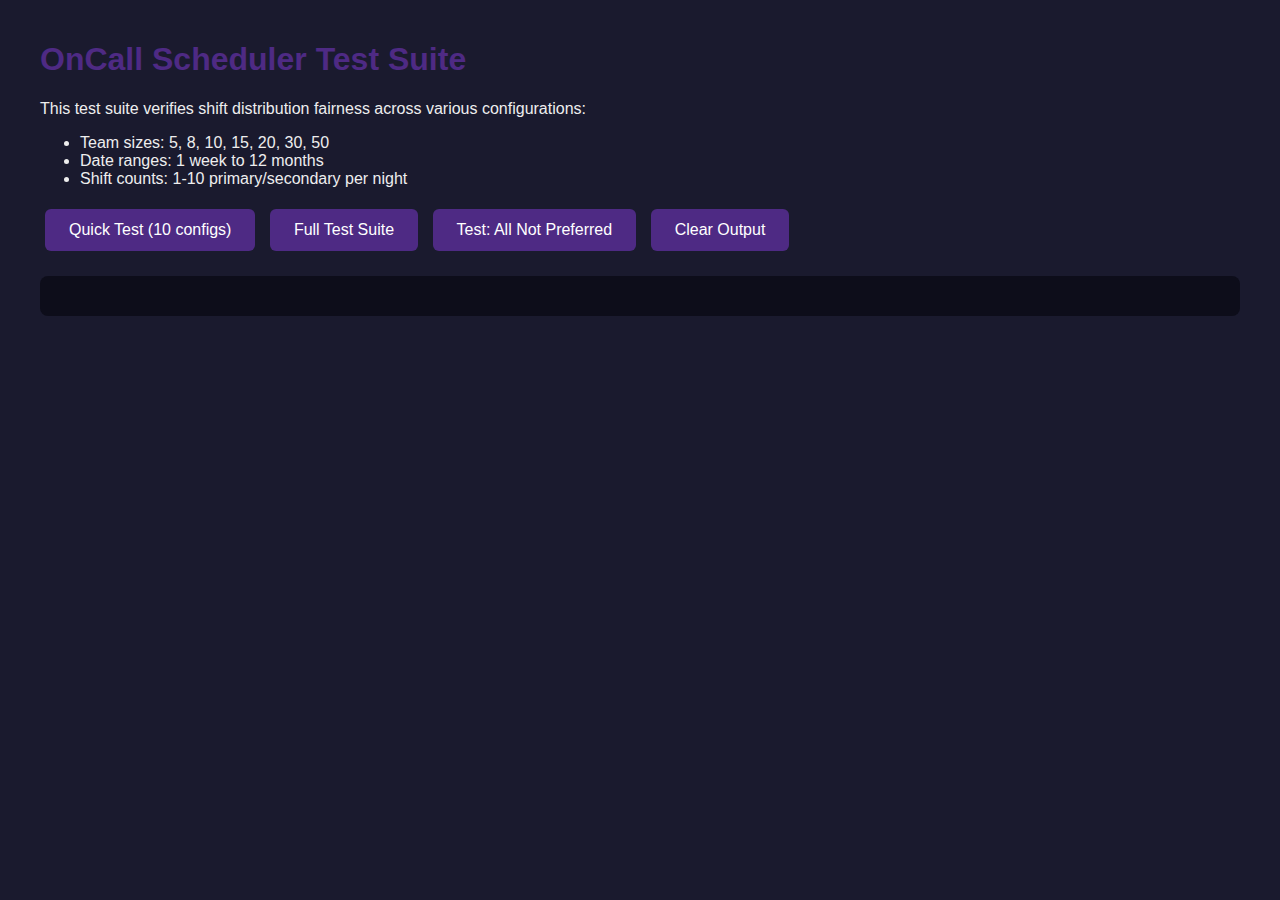
<file: tests/index.html>
<!DOCTYPE html>
<html lang="en">
    <head>
        <meta charset="UTF-8">
        <meta name="viewport" content="width=device-width, initial-scale=1.0">
        <title>Scheduler Test Suite</title>
        <style>
            body {
                font-family: 'Segoe UI', Tahoma, Geneva, Verdana, sans-serif;
                max-width: 1200px;
                margin: 0 auto;
                padding: 20px;
                background: #1a1a2e;
                color: #eee;
            }
            h1 {
                color: #4E2A84;
            }
            .btn {
                background: #4E2A84;
                color: white;
                border: none;
                padding: 12px 24px;
                margin: 5px;
                cursor: pointer;
                border-radius: 6px;
                font-size: 1rem;
            }
            .btn:hover {
                background: #6b3fa0;
            }
            .btn:disabled {
                background: #666;
                cursor: not-allowed;
            }
            #output {
                background: #0d0d1a;
                padding: 20px;
                border-radius: 8px;
                font-family: 'Consolas', 'Monaco', monospace;
                white-space: pre-wrap;
                max-height: 600px;
                overflow-y: auto;
                margin-top: 20px;
                font-size: 13px;
                line-height: 1.4;
            }
            .pass { color: #22c55e; }
            .fail { color: #ef4444; }
            .info { color: #60a5fa; }
            .summary {
                background: #2a2a4a;
                padding: 15px;
                border-radius: 8px;
                margin-top: 20px;
            }
            .summary h3 { margin-top: 0; }
            #progress {
                margin-top: 10px;
                font-size: 14px;
            }
        </style>
    </head>
    <body>
        <h1>OnCall Scheduler Test Suite</h1>
        
        <p>This test suite verifies shift distribution fairness across various configurations:</p>
        <ul>
            <li>Team sizes: 5, 8, 10, 15, 20, 30, 50</li>
            <li>Date ranges: 1 week to 12 months</li>
            <li>Shift counts: 1-10 primary/secondary per night</li>
        </ul>
        
        <div>
            <button class="btn" id="quickTestBtn" onclick="runQuickTestUI()">Quick Test (10 configs)</button>
            <button class="btn" id="fullTestBtn" onclick="runAllTestsUI()">Full Test Suite</button>
            <button class="btn" id="notPreferredBtn" onclick="testAllNotPreferredUI()">Test: All Not Preferred</button>
            <button class="btn" onclick="clearOutput()">Clear Output</button>
        </div>
        
        <div id="progress"></div>
        
        <div id="summary" class="summary" style="display: none;">
            <h3>Test Results</h3>
            <p>Passed: <span id="passedCount" class="pass">0</span></p>
            <p>Failed: <span id="failedCount" class="fail">0</span></p>
        </div>
        
        <div id="output"></div>

        <script src="../scheduler.js"></script>
        <script src="scheduler.test.js"></script>
        <script>
            const outputEl = document.getElementById('output');
            const progressEl = document.getElementById('progress');
            const summaryEl = document.getElementById('summary');
            
            // Override console.log to display in the output div
            const originalLog = console.log;
            console.log = function(...args) {
                originalLog.apply(console, args);
                const text = args.map(a => typeof a === 'object' ? JSON.stringify(a, null, 2) : a).join(' ');
                
                let colorClass = '';
                if (text.includes('[PASS]')) colorClass = 'pass';
                else if (text.includes('[FAIL]')) colorClass = 'fail';
                else if (text.includes('===')) colorClass = 'info';
                
                outputEl.innerHTML += `<span class="${colorClass}">${escapeHtml(text)}</span>\n`;
                outputEl.scrollTop = outputEl.scrollHeight;
            };
            
            function escapeHtml(text) {
                const div = document.createElement('div');
                div.textContent = text;
                return div.innerHTML;
            }
            
            function clearOutput() {
                outputEl.innerHTML = '';
                summaryEl.style.display = 'none';
                progressEl.textContent = '';
            }
            
            function disableButtons(disabled) {
                document.getElementById('quickTestBtn').disabled = disabled;
                document.getElementById('fullTestBtn').disabled = disabled;
                document.getElementById('notPreferredBtn').disabled = disabled;
            }
            
            function showSummary(results) {
                document.getElementById('passedCount').textContent = results.passed;
                document.getElementById('failedCount').textContent = results.failed;
                summaryEl.style.display = 'block';
            }
            
            async function runQuickTestUI() {
                clearOutput();
                disableButtons(true);
                progressEl.textContent = 'Running quick tests...';
                
                await new Promise(r => setTimeout(r, 100));
                const results = runQuickTest();
                
                showSummary(results);
                progressEl.textContent = 'Quick test complete!';
                disableButtons(false);
            }
            
            async function runAllTestsUI() {
                clearOutput();
                disableButtons(true);
                progressEl.textContent = 'Running full test suite (this may take a while)...';
                
                await new Promise(r => setTimeout(r, 100));
                const results = runAllTests();
                
                showSummary(results);
                progressEl.textContent = 'Full test suite complete!';
                disableButtons(false);
            }
            
            async function testAllNotPreferredUI() {
                clearOutput();
                disableButtons(true);
                progressEl.textContent = 'Testing all-not-preferred scenario...';
                
                await new Promise(r => setTimeout(r, 100));
                const passed = testAllNotPreferred();
                
                showSummary({ passed: passed ? 1 : 0, failed: passed ? 0 : 1 });
                progressEl.textContent = 'Test complete!';
                disableButtons(false);
            }
        </script>
    </body>
</html>
</file>
